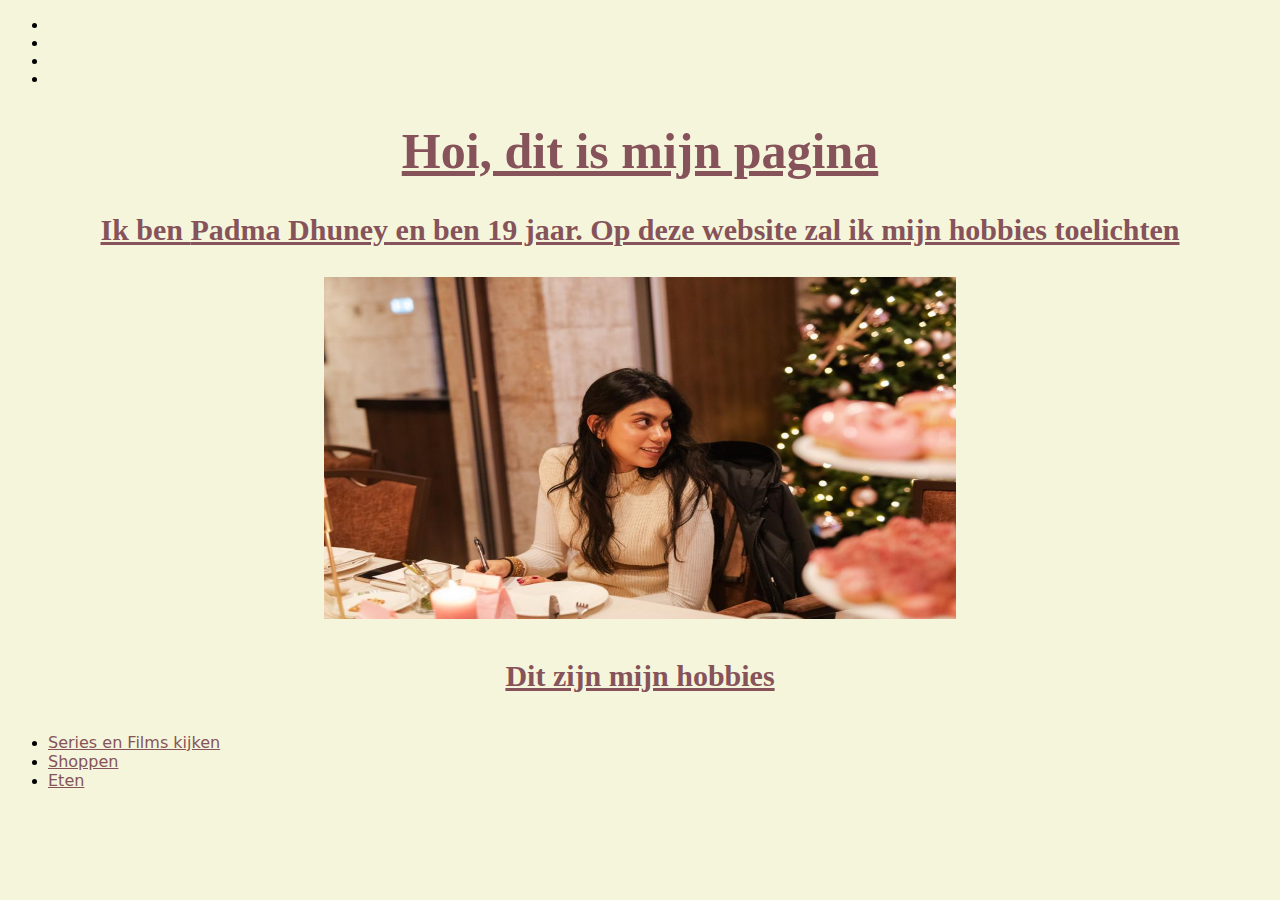
<file: homepage/index.html>
<!DOCTYPE html>

<html lang="en">
    <head>
        <link href="https://cdn.jsdelivr.net/npm/bootstrap@5.0.2/dist/css/bootstrap.min.css" rel="stylesheet" integrity="sha384-EVSTQN3/azprG1Anm3QDgpJLIm9Nao0Yz1ztcQTwFspd3yD65VohhpuuCOmLASjC" crossorigin="anonymous">
        <script src="https://cdn.jsdelivr.net/npm/bootstrap@5.0.2/dist/js/bootstrap.bundle.min.js" integrity="sha384-MrcW6ZMFYlzcLA8Nl+NtUVF0sA7MsXsP1UyJoMp4YLEuNSfAP+JcXn/tWtIaxVXM" crossorigin="anonymous"></script>
        <link href="styles.css" rel="stylesheet">
        <title>My Webpage</title>
    </head>
    <body>

        <nav class="navbar navbar-expand-md navbar-dark bg-dark border">

            <ul class="navbar -nav mr -auto mt-2">

                <li class="nav-item">
                   <a style="color: beige;" class= nav-link href="index.html " >
                     Homepage
                   </a>
                </li>

                <li class="nav-item">
                    <a style="color: beige;" class="nav-link" href="eten.html">
                      Eten
                    </a>
                 </li>

                 <li class="nav-item">
                    <a style="color: beige;" class="nav-link" href="Series_films.html">
                      Series en Films
                    </a>
                 </li>

                 <li class="nav-item">
                    <a style="color: beige;" class="nav-link" href="shoppen.html">
                      Shoppen
                    </a>
                 </li>
           
            </ul>

        </nav>



        <main class="container p-4">
        <h1 > Hoi, dit is mijn pagina </h1>
        <h3>Ik ben <strong>Padma Dhuney</strong>  en ben 19 jaar. Op deze website zal ik mijn hobbies toelichten</h3>
        <img src="fotosite.jpeg" width= "512" height= "342" alt="profile picture"> 
           
  
        <h4 class="about"> Dit zijn mijn hobbies</h4>
        <ul>
            <li> <span id="name">Series en Films kijken</span> </li>
            <li><span id="name1">Shoppen</span></li>
            <li><span id="name2">Eten</span></li>
        </ul>
        </main> 
    </body>
    <script src="script.js"> </script>
</html>
</file>
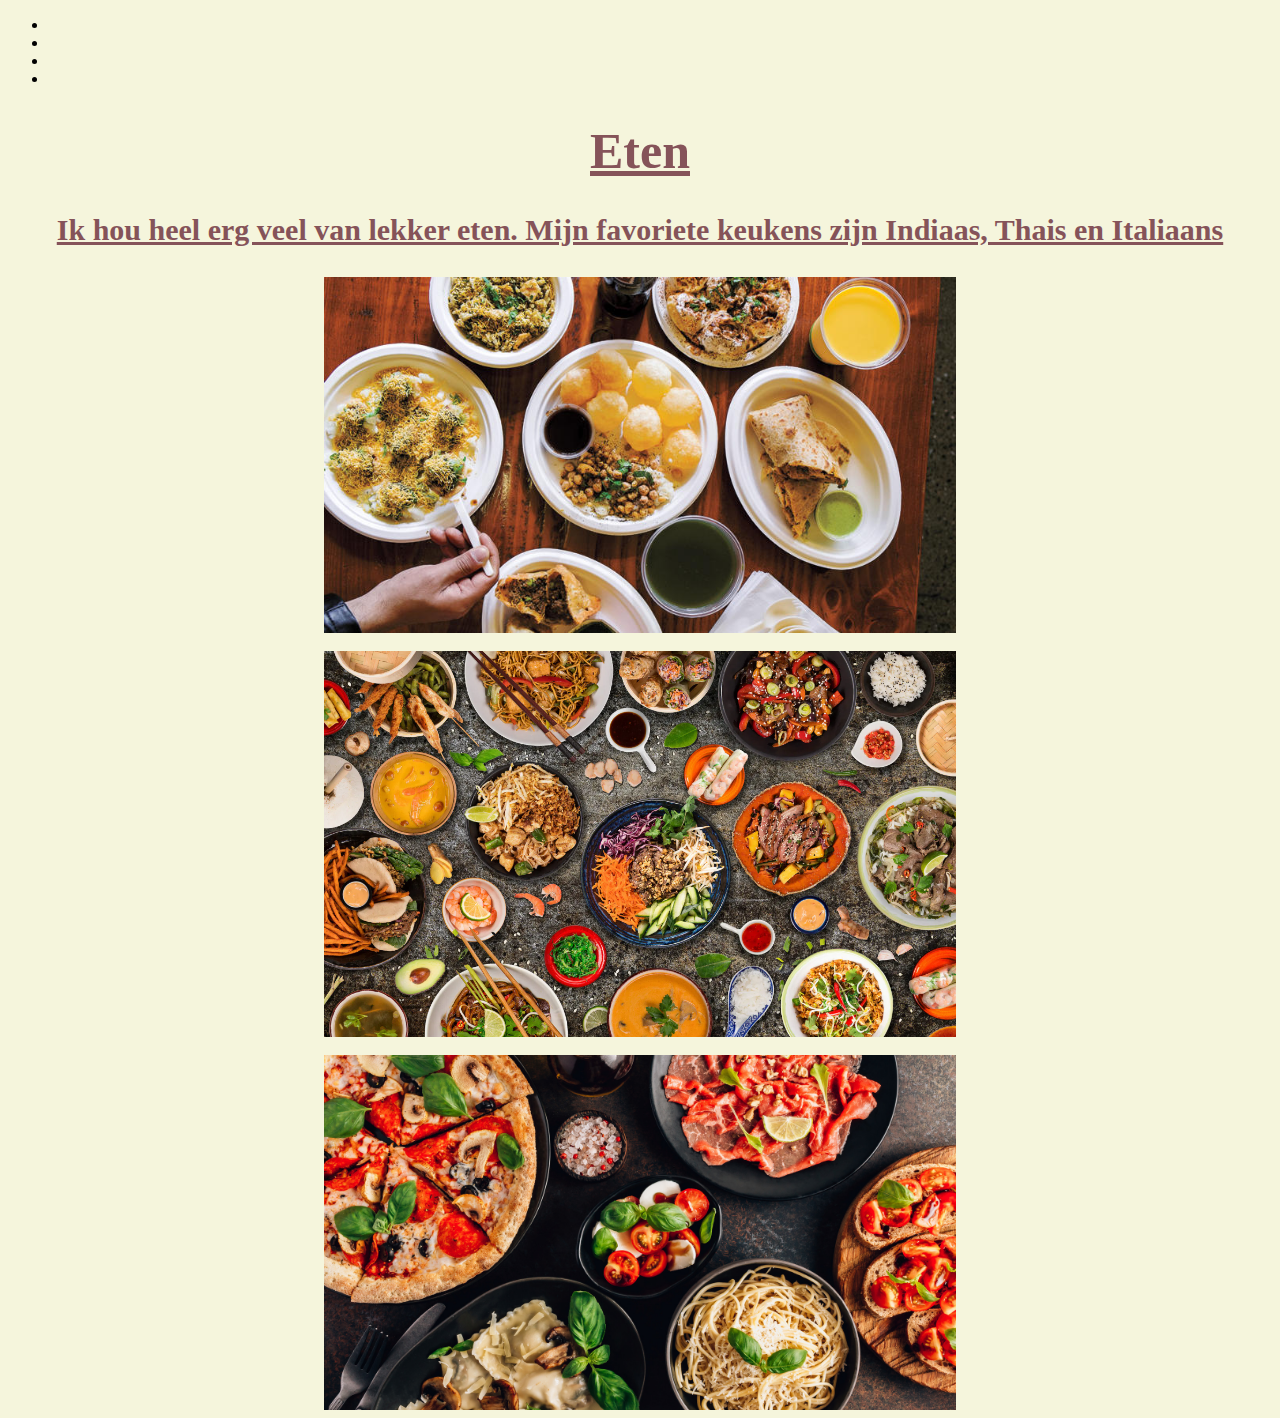
<file: homepage/eten.html>
<!DOCTYPE html>

<html lang="en">
    <head>
        <link href="https://cdn.jsdelivr.net/npm/bootstrap@5.0.2/dist/css/bootstrap.min.css" rel="stylesheet" integrity="sha384-EVSTQN3/azprG1Anm3QDgpJLIm9Nao0Yz1ztcQTwFspd3yD65VohhpuuCOmLASjC" crossorigin="anonymous">
        <script src="https://cdn.jsdelivr.net/npm/bootstrap@5.0.2/dist/js/bootstrap.bundle.min.js" integrity="sha384-MrcW6ZMFYlzcLA8Nl+NtUVF0sA7MsXsP1UyJoMp4YLEuNSfAP+JcXn/tWtIaxVXM" crossorigin="anonymous"></script>
        <link href="styles.css" rel="stylesheet">
        <title>My Webpage</title>
    </head>
    <body>

        <nav class="navbar navbar-expand-md navbar-dark bg-dark border">

            <ul class="navbar -nav mr -auto mt-2">

                <li class="nav-item">
                   <a style="color: beige;" class= nav-link href="index.html " >
                     Homepage
                   </a>
                </li>

                <li class="nav-item">
                    <a style="color: beige;" class="nav-link" href="eten.html">
                      Eten
                    </a>
                 </li>

                 <li class="nav-item">
                    <a style="color: beige;" class="nav-link" href="Series_films.html">
                      Series en Films
                    </a>
                 </li>

                 <li class="nav-item">
                    <a style="color: beige;" class="nav-link" href="shoppen.html">
                      Shoppen
                    </a>
                 </li>
           
            </ul>

        </nav>
        <main class="container p-4">
            <h1> Eten </h1>
            <h3> Ik hou heel erg veel van lekker eten. Mijn favoriete keukens zijn Indiaas, Thais en Italiaans</h3>
            <img src="chaatspread.jpg" alt="eten indian foto"> 
            <br>
            <img src="thai real.jpeg" alt="eten thai foto">
            <br>
            <img src="l-intro-1643403830.jpg" alt="eten Italiaansfoto">
</file>
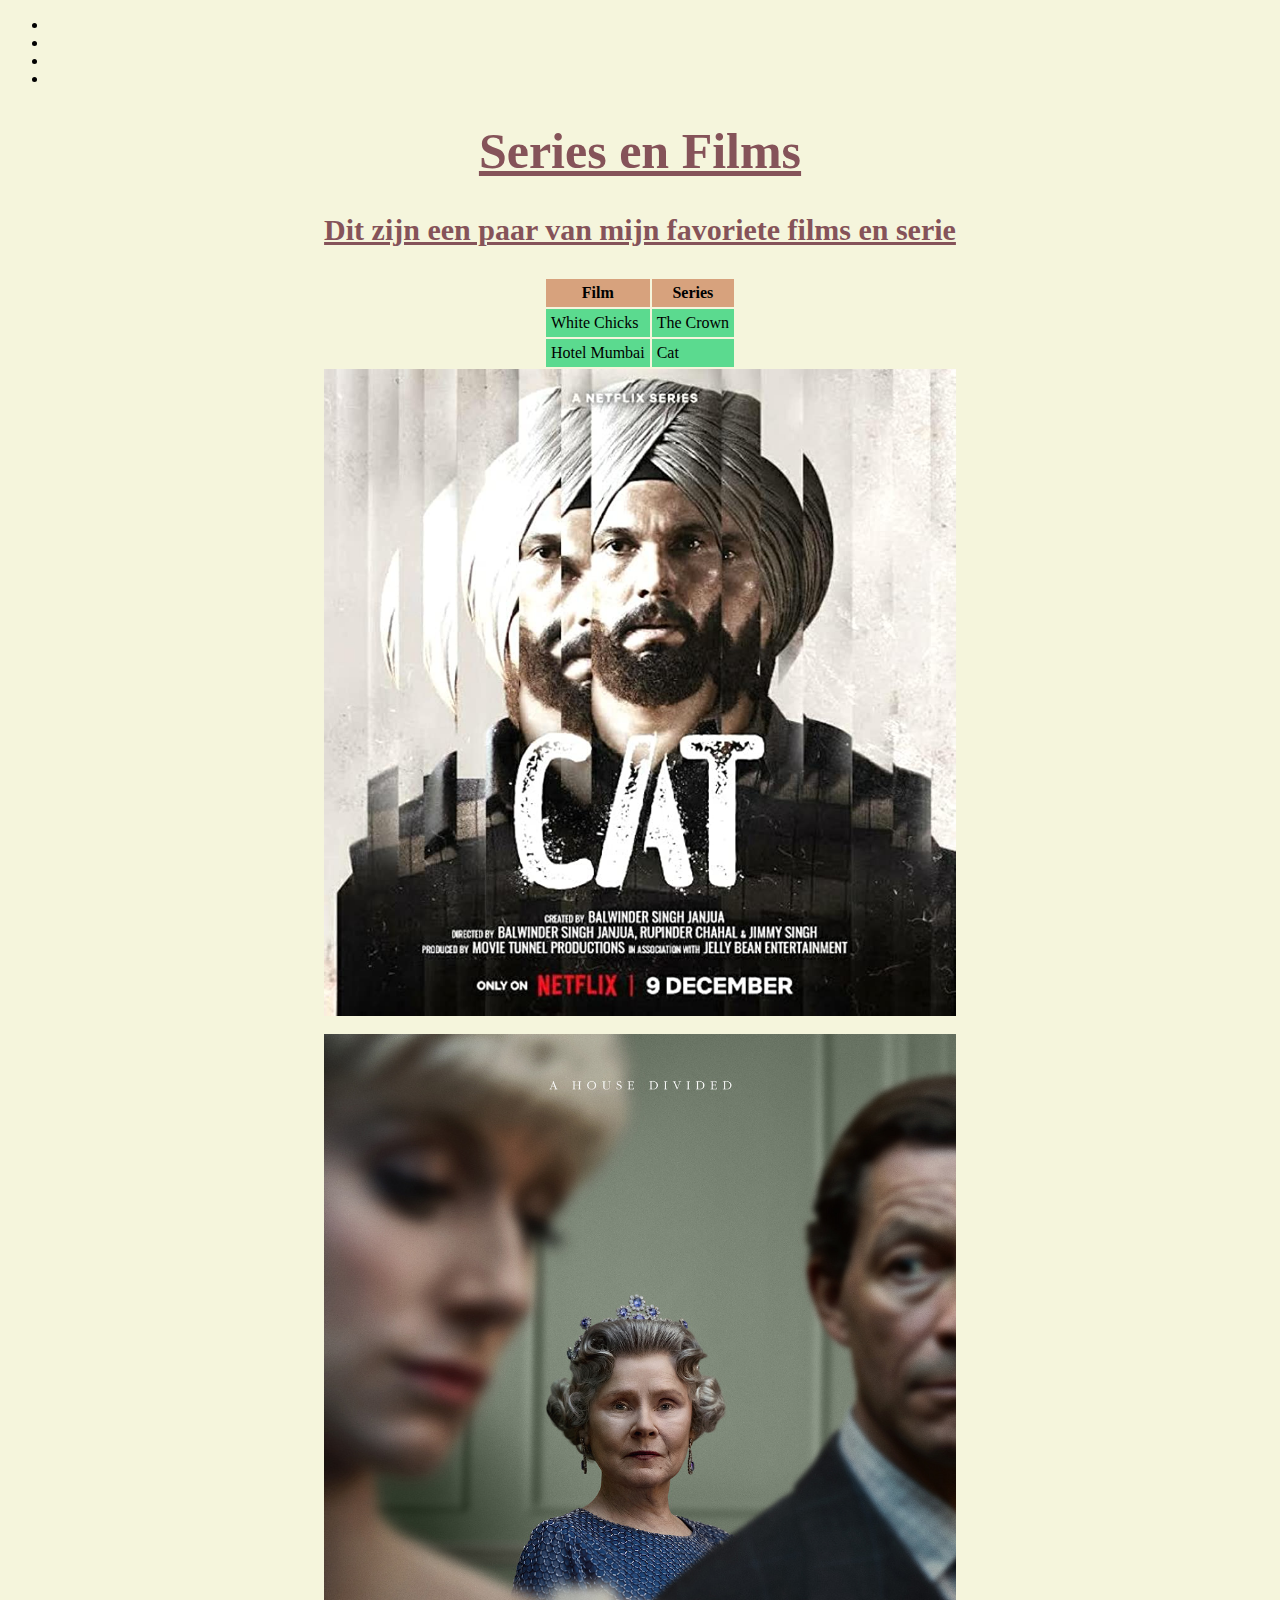
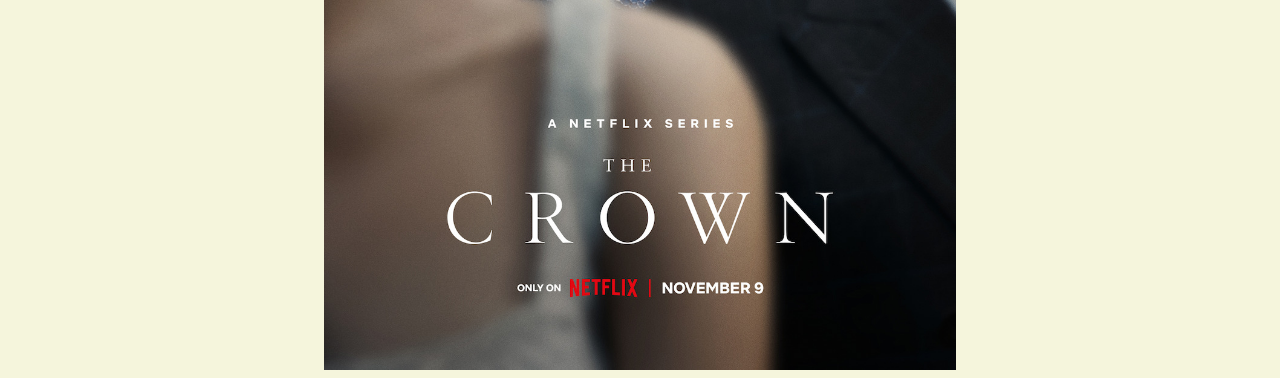
<file: homepage/Series_films.html>
<!DOCTYPE html>

<html lang="en">
    <head>
        <link href="https://cdn.jsdelivr.net/npm/bootstrap@5.0.2/dist/css/bootstrap.min.css" rel="stylesheet" integrity="sha384-EVSTQN3/azprG1Anm3QDgpJLIm9Nao0Yz1ztcQTwFspd3yD65VohhpuuCOmLASjC" crossorigin="anonymous">
        <script src="https://cdn.jsdelivr.net/npm/bootstrap@5.0.2/dist/js/bootstrap.bundle.min.js" integrity="sha384-MrcW6ZMFYlzcLA8Nl+NtUVF0sA7MsXsP1UyJoMp4YLEuNSfAP+JcXn/tWtIaxVXM" crossorigin="anonymous"></script>
        <link href="styles.css" rel="stylesheet">
        <title>My Webpage</title>
    </head>
    <body>

        <nav class="navbar navbar-expand-md navbar-dark bg-dark border">

            <ul class="navbar -nav mr -auto mt-2">

                <li class="nav-item">
                   <a style="color: beige;" class= nav-link href="index.html " >
                     Homepage
                   </a>
                </li>

                <li class="nav-item">
                    <a style="color: beige;" class="nav-link" href="eten.html">
                      Eten
                    </a>
                 </li>

                 <li class="nav-item">
                    <a style="color: beige;" class="nav-link" href="Series_films.html">
                      Series en Films
                    </a>
                 </li>

                 <li class="nav-item">
                    <a style="color: beige;" class="nav-link" href="shoppen.html">
                      Shoppen
                    </a>
                 </li>
           
            </ul>

        </nav>

        <main class="container p-4">
            <h1 > Series en Films </h1>
            <h3>Dit zijn een paar van mijn favoriete films en serie</h3>
    
                <table align="center" cellpadding="5">
                    <c style="color:black;">
                    <tr>
                        <th><b>Film</b></th>
                        <th><b>Series</b></th>
                    </tr>
                    <ul>
                        <td>White Chicks</td>
                        <td>The Crown</td>
                    </ul>
        
                    <tr>
                        <td>Hotel Mumbai</td>
                        <td>Cat</td>
                    </tr>
                    </c>
                </table>
            
                <img src="cat.jpg" > 
                <br>
                <img src="the crown.jpg">
            </main>
        </body>
</file>
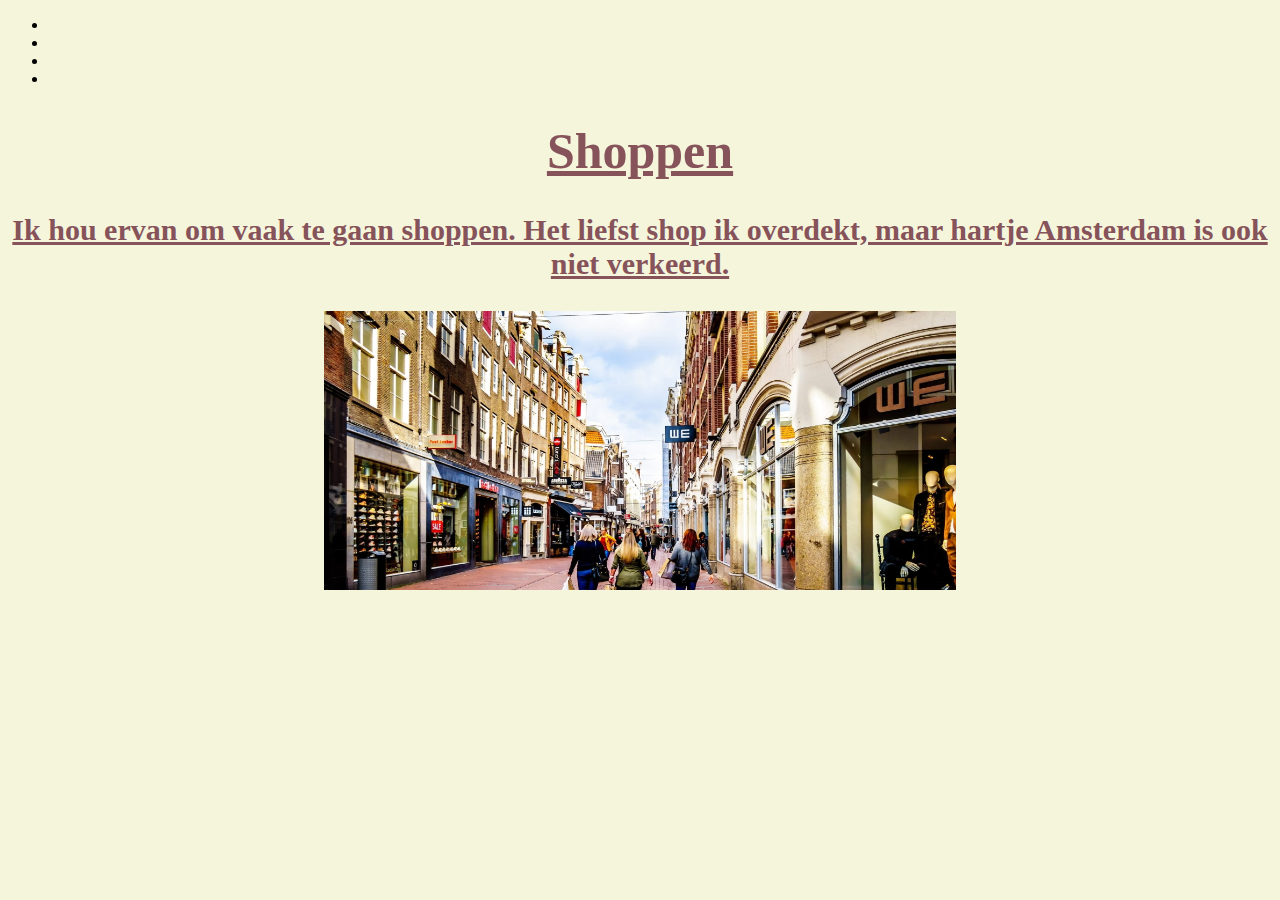
<file: homepage/shoppen.html>
<!DOCTYPE html>

<html lang="en">
    <head>
        <link href="https://cdn.jsdelivr.net/npm/bootstrap@5.0.2/dist/css/bootstrap.min.css" rel="stylesheet" integrity="sha384-EVSTQN3/azprG1Anm3QDgpJLIm9Nao0Yz1ztcQTwFspd3yD65VohhpuuCOmLASjC" crossorigin="anonymous">
        <script src="https://cdn.jsdelivr.net/npm/bootstrap@5.0.2/dist/js/bootstrap.bundle.min.js" integrity="sha384-MrcW6ZMFYlzcLA8Nl+NtUVF0sA7MsXsP1UyJoMp4YLEuNSfAP+JcXn/tWtIaxVXM" crossorigin="anonymous"></script>
        <link href="styles.css" rel="stylesheet">
        <title>My Webpage</title>
    </head>
    <body>

        <nav class="navbar navbar-expand-md navbar-dark bg-dark border">

            <ul class="navbar -nav mr -auto mt-2">

                <li class="nav-item">
                   <a style="color: beige;" class= nav-link href="index.html " >
                     Homepage
                   </a>
                </li>

                <li class="nav-item">
                    <a style="color: beige;" class="nav-link" href="eten.html">
                      Eten
                    </a>
                 </li>

                 <li class="nav-item">
                    <a style="color: beige;" class="nav-link" href="Series_films.html">
                      Series en Films
                    </a>
                 </li>

                 <li class="nav-item">
                    <a style="color: beige;" class="nav-link" href="shoppen.html">
                      Shoppen
                    </a>
                 </li>
           
            </ul>

        </nav>
        <main class="container p-4">
            <h1> Shoppen </h1>
            <h3> Ik hou ervan om vaak te gaan shoppen. Het liefst shop ik overdekt, maar hartje Amsterdam is ook niet verkeerd.</h3>
            <img src="kalverstraat-amsterdam-hero-xxl.jpg" alt="eten shoppen"> 
            <br>
</file>
<file: homepage/styles.css>
h1{
    font-family: 'Times New Roman';
    font-size: 50px;
    text-decoration: underline;
    color: rgb(133, 83, 89);
    opacity: 1;
    text-align: center;
 }

 h3{
    font-family: 'Times New Roman';
    font-size: 30px;
    text-decoration: underline;
    color: rgb(133, 83, 89);
    opacity: 1; 
    text-align: center; 
 }

 .about{
    font-family: 'Times New Roman';
    font-size: 30px;
    text-decoration: underline;
    color: rgb(133, 83, 89);
    opacity: 1;
    text-align: center;

 }

 #name, #name1, #name2{
    font-family: system-ui, -apple-system, BlinkMacSystemFont, 'Segoe UI', Roboto, Oxygen, Ubuntu, Cantarell, 'Open Sans', 'Helvetica Neue', sans-serif;
    font-size: 16px;
    text-decoration: underline;
    color: rgb(133, 83, 89);
    opacity: 1;
 }


  li:hover{
    color:#7A133D;
  }

  
  th{
   background-color: rgba(198, 113, 68, 0.628);
  }

  td{
   background-color: rgba(0, 203, 98, 0.628);
  }

  img{
    display: block;
    margin-left: auto;
    margin-right: auto;
    width: 50%;
  }

  body{
   background-color: beige;
  }
</file>
